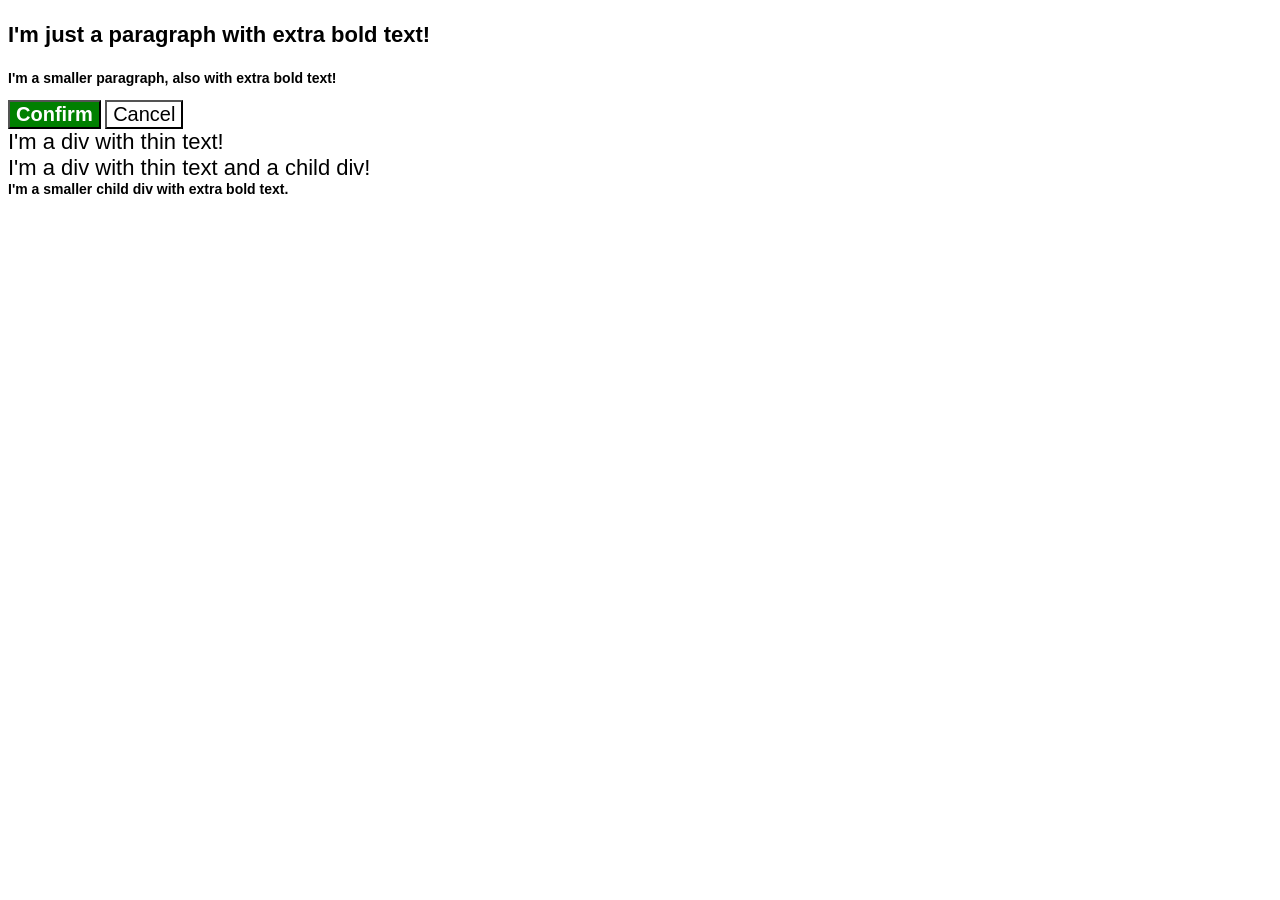
<file: foundations/cascade/01-cascade-fix/index.html>
<!DOCTYPE html>
<html lang="en">
  <head>
    <meta charset="UTF-8">
    <meta http-equiv="X-UA-Compatible" content="IE=edge">
    <meta name="viewport" content="width=device-width, initial-scale=1.0">
    <title>Fix the Cascade</title>
    <link rel="stylesheet" href="style.css">
  </head>
  <body>
    <p class="para">I'm just a paragraph with extra bold text!</p>
    <p class="small-para">I'm a smaller paragraph, also with extra bold text!</p>

    <button id="confirm-button" class="button confirm">Confirm</button>
    <button id="cancel-button" class="button cancel">Cancel</button>

    <div class="text">I'm a div with thin text!</div>
    <div class="text">I'm a div with thin text and a child div!
      <div class="text child">I'm a smaller child div with extra bold text.</div>
    </div>
  </body>
</html>
</file>
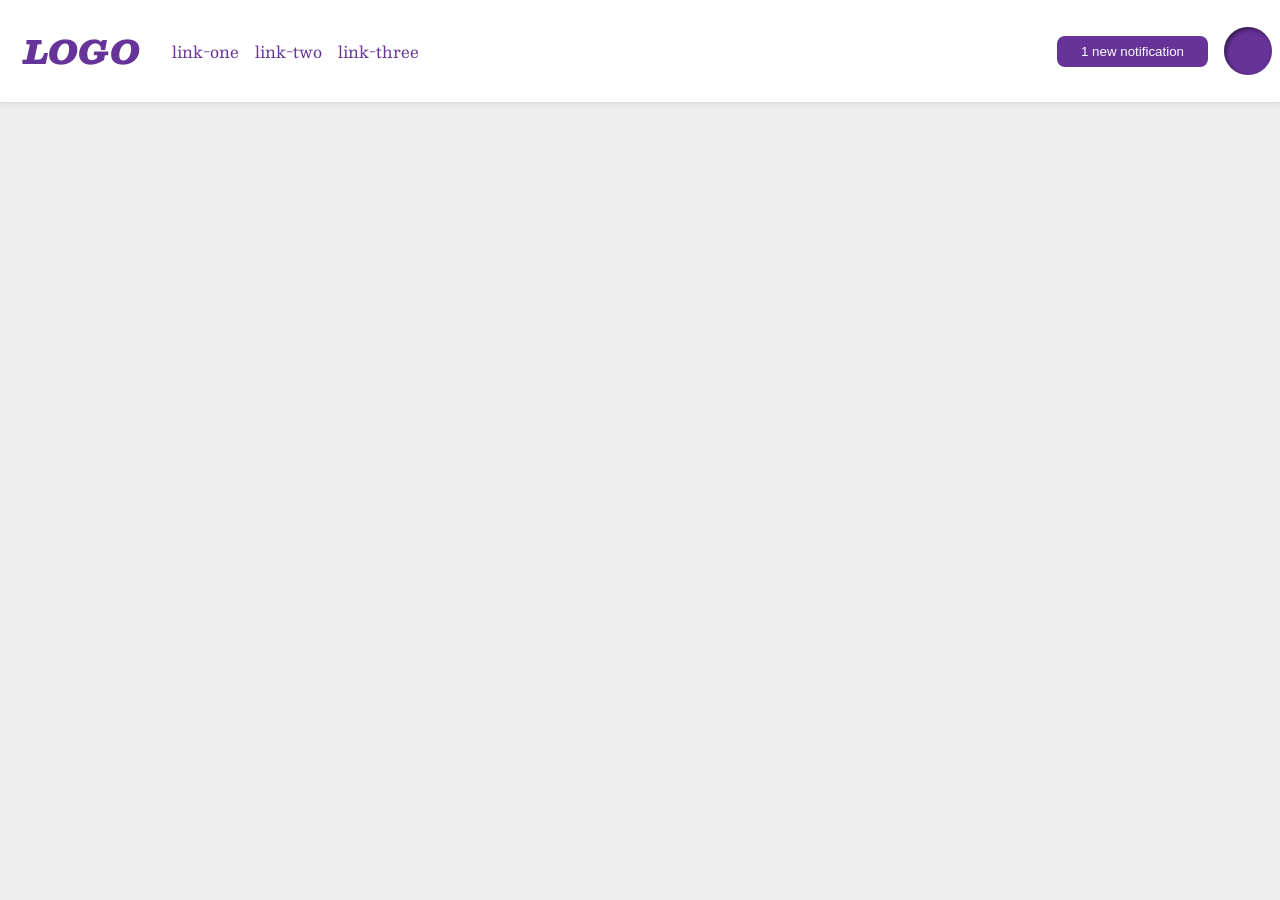
<file: foundations/flex/03-flex-header-2/index.html>
<!DOCTYPE html>
<html lang="en">
  <head>
    <meta charset="UTF-8">
    <meta http-equiv="X-UA-Compatible" content="IE=edge">
    <meta name="viewport" content="width=device-width, initial-scale=1.0">
    <title>Flex Header 2</title>
    <link rel="stylesheet" href="style.css">
  </head>
  <body>
    <div class="header">
      <div class="header-left">
        <div class="logo">
          LOGO
        </div>
        <ul class="links">
          <li><a href="https://google.com">link-one</a></li>
          <li><a href="https://google.com">link-two</a></li>
          <li><a href="https://google.com">link-three</a></li>
        </ul>
      </div>
      <div class="header-right">
        <button class="notifications">
          1 new notification
        </button>
        <div class="profile-image"></div>
      </div>
    </div>
  </body>
</html>
</file>
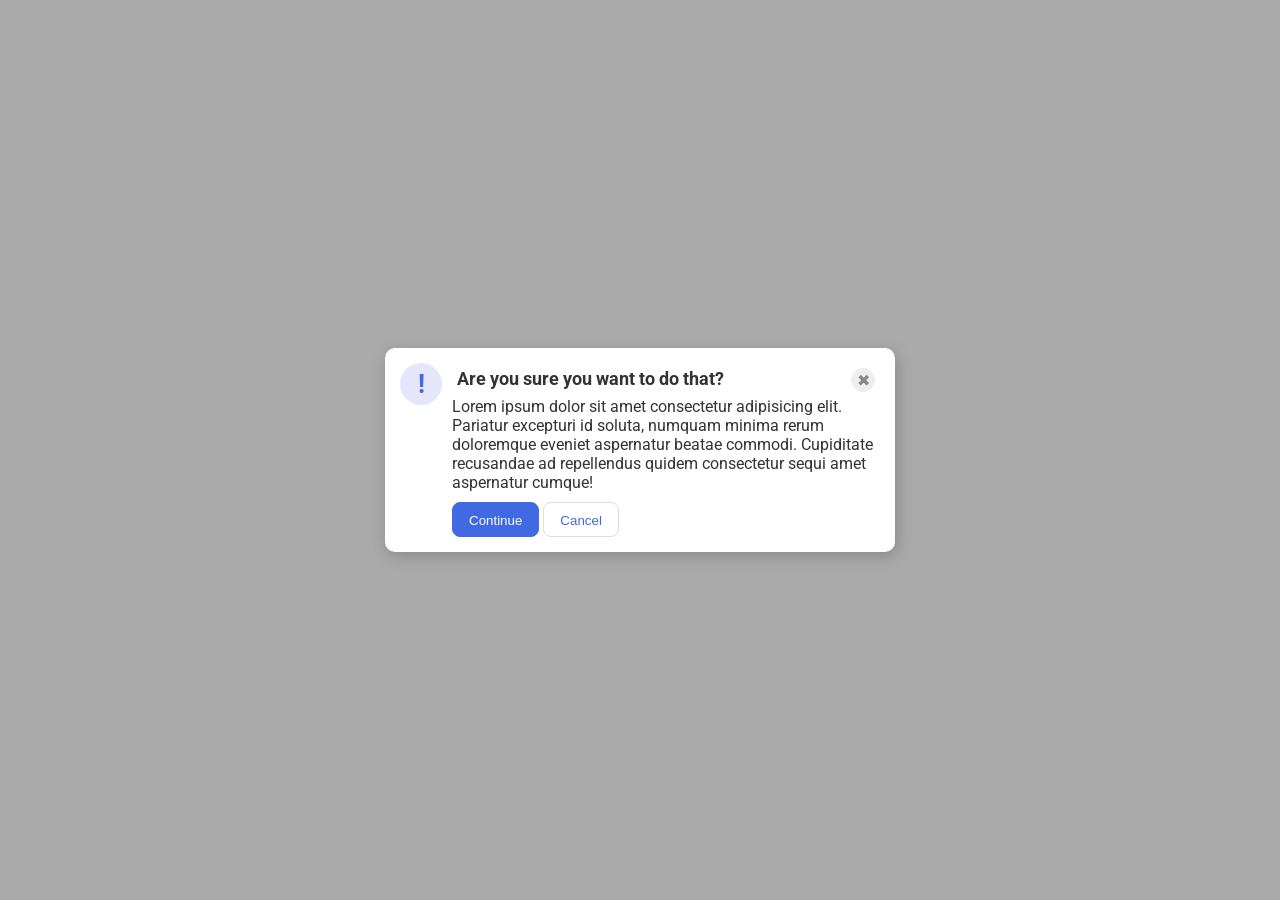
<file: foundations/flex/05-flex-modal/index.html>
<!DOCTYPE html>
<html lang="en">
  <head>
    <meta charset="UTF-8">
    <meta http-equiv="X-UA-Compatible" content="IE=edge">
    <meta name="viewport" content="width=device-width, initial-scale=1.0">
    <link rel="stylesheet" href="style.css">
    <title>Modal</title>
  </head>
  <body>
    <div class="modal">
        <div class="top-container">

        <div class="icon">!</div>

        <div class="top-right-container">

          <div class="top-top-container">
            <div class="header"> <strong>Are you sure you want to do that?</strong></div>
            <button class="close-button">✖</button>
          </div>

          <div class="text">Lorem ipsum dolor sit amet consectetur adipisicing elit. Pariatur excepturi id soluta, numquam minima rerum doloremque eveniet aspernatur beatae commodi. Cupiditate recusandae ad repellendus quidem consectetur sequi amet aspernatur cumque!</div>
        
          <div class="buttons">
            <button class="continue">Continue</button>
            <button class="cancel">Cancel</button>
          </div>
        </div>
    </div>
  </body>
</html>
</file>
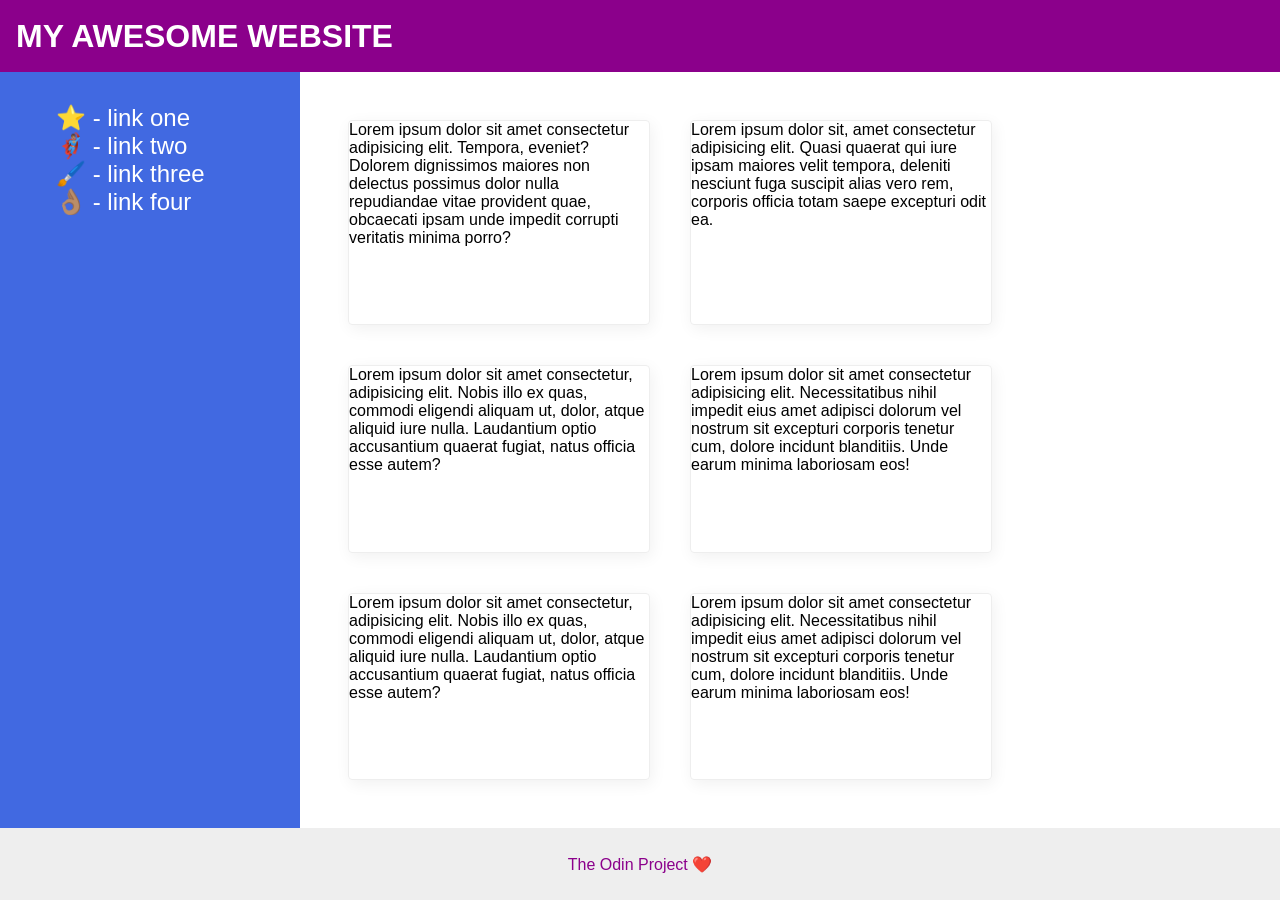
<file: foundations/flex/07-flex-layout-2/index.html>
<!DOCTYPE html>
<html lang="en">
  <head>
    <meta charset="UTF-8">
    <meta http-equiv="X-UA-Compatible" content="IE=edge">
    <meta name="viewport" content="width=device-width, initial-scale=1.0">
    <title>The Holy Grail</title>
    <link rel="stylesheet" href="style.css">
  </head>
  <body>
    <div class="header">
      MY AWESOME WEBSITE
    </div>
    <div class="middle">
      <div class="sidebar">
        <ul>
          <li><a href="#">⭐ - link one</a></li>
          <li><a href="#">🦸🏽‍♂️ - link two</a></li>
          <li><a href="#">🖌️ - link three</a></li>
          <li><a href="#">👌🏽 - link four</a></li>
        </ul>
      </div>
      <div class="cards">
        <div class="card">Lorem ipsum dolor sit amet consectetur adipisicing elit. Tempora, eveniet? Dolorem dignissimos maiores non delectus possimus dolor nulla repudiandae vitae provident quae, obcaecati ipsam unde impedit corrupti veritatis minima porro?</div>
        <div class="card">Lorem ipsum dolor sit, amet consectetur adipisicing elit. Quasi quaerat qui iure ipsam maiores velit tempora, deleniti nesciunt fuga suscipit alias vero rem, corporis officia totam saepe excepturi odit ea.</div>
        <div class="card">Lorem ipsum dolor sit amet consectetur, adipisicing elit. Nobis illo ex quas, commodi eligendi aliquam ut, dolor, atque aliquid iure nulla. Laudantium optio accusantium quaerat fugiat, natus officia esse autem?</div>
        <div class="card">Lorem ipsum dolor sit amet consectetur adipisicing elit. Necessitatibus nihil impedit eius amet adipisci dolorum vel nostrum sit excepturi corporis tenetur cum, dolore incidunt blanditiis. Unde earum minima laboriosam eos!</div>
        <div class="card">Lorem ipsum dolor sit amet consectetur, adipisicing elit. Nobis illo ex quas, commodi eligendi aliquam ut, dolor, atque aliquid iure nulla. Laudantium optio accusantium quaerat fugiat, natus officia esse autem?</div>
        <div class="card">Lorem ipsum dolor sit amet consectetur adipisicing elit. Necessitatibus nihil impedit eius amet adipisci dolorum vel nostrum sit excepturi corporis tenetur cum, dolore incidunt blanditiis. Unde earum minima laboriosam eos!</div>
      </div>
    </div>
    <div class="footer">
      The Odin Project ❤️
    </div>
  </body>
</html>
</file>
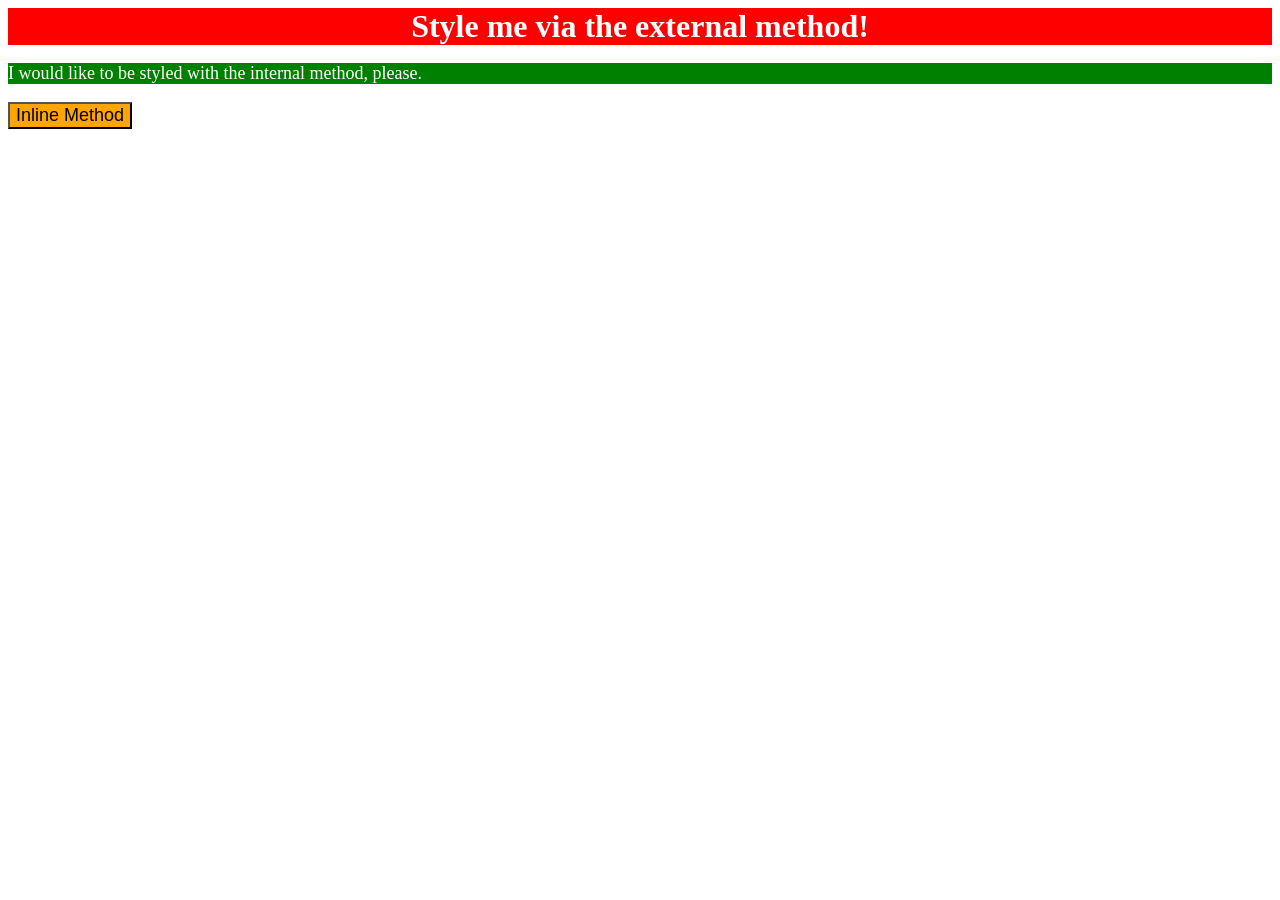
<file: foundations/intro-to-css/01-css-methods/index.html>
<!DOCTYPE html>
<html lang="en">
  <head>
    <link href="style.css" rel="stylesheet">
    <meta charset="UTF-8">
    <meta http-equiv="X-UA-Compatible" content="IE=edge">
    <meta name="viewport" content="width=device-width, initial-scale=1.0">
    <title>Methods for Adding CSS</title>
    <style>
      p {
        background-color: green;
        color: white;
        font-size: 18px;
      }
    </style>
  </head>
  <body>
    <div class="title"><strong>Style me via the external method!</strong></div>
    <p>I would like to be styled with the internal method, please.</p>
    <button style="background-color: orange; font-size: 18px;">Inline Method</button>
  </body>
</html>
</file>
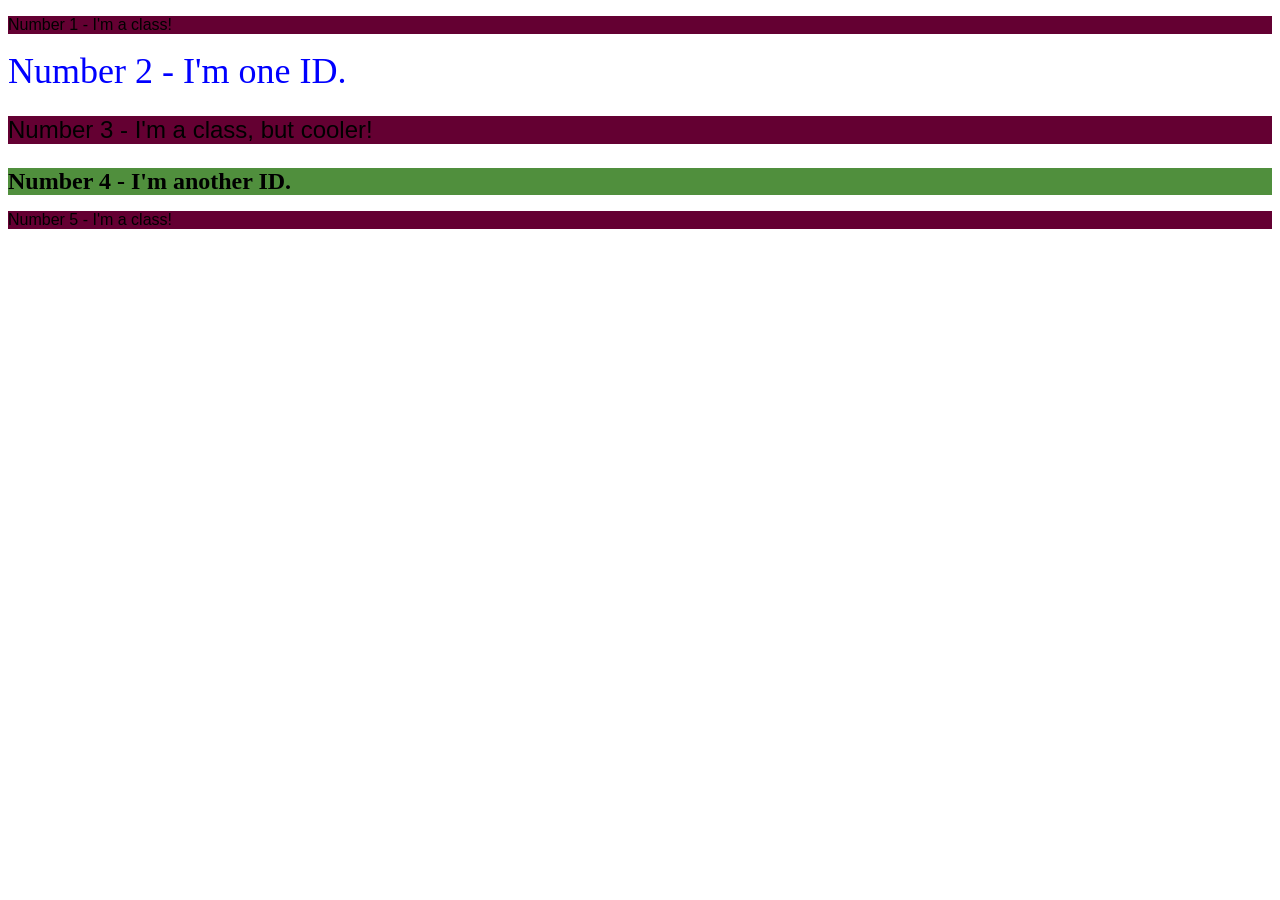
<file: foundations/intro-to-css/02-class-id-selectors/index.html>
<!DOCTYPE html>
<html lang="en">
  <head>
    <meta charset="UTF-8">
    <meta http-equiv="X-UA-Compatible" content="IE=edge">
    <meta name="viewport" content="width=device-width, initial-scale=1.0">
    <title>Class and ID Selectors</title>
    <link rel="stylesheet" href="style.css">
  </head>
  <body>
    <p class="odd">Number 1 - I'm a class!</p>
    <div id="second">Number 2 - I'm one ID.</div>
    <p class="odd third">Number 3 - I'm a class, but cooler!</p>
    <div id="fourth"><strong>Number 4 - I'm another ID.</strong></div>
    <p class="odd">Number 5 - I'm a class!</p>
  </body>
</html>
</file>
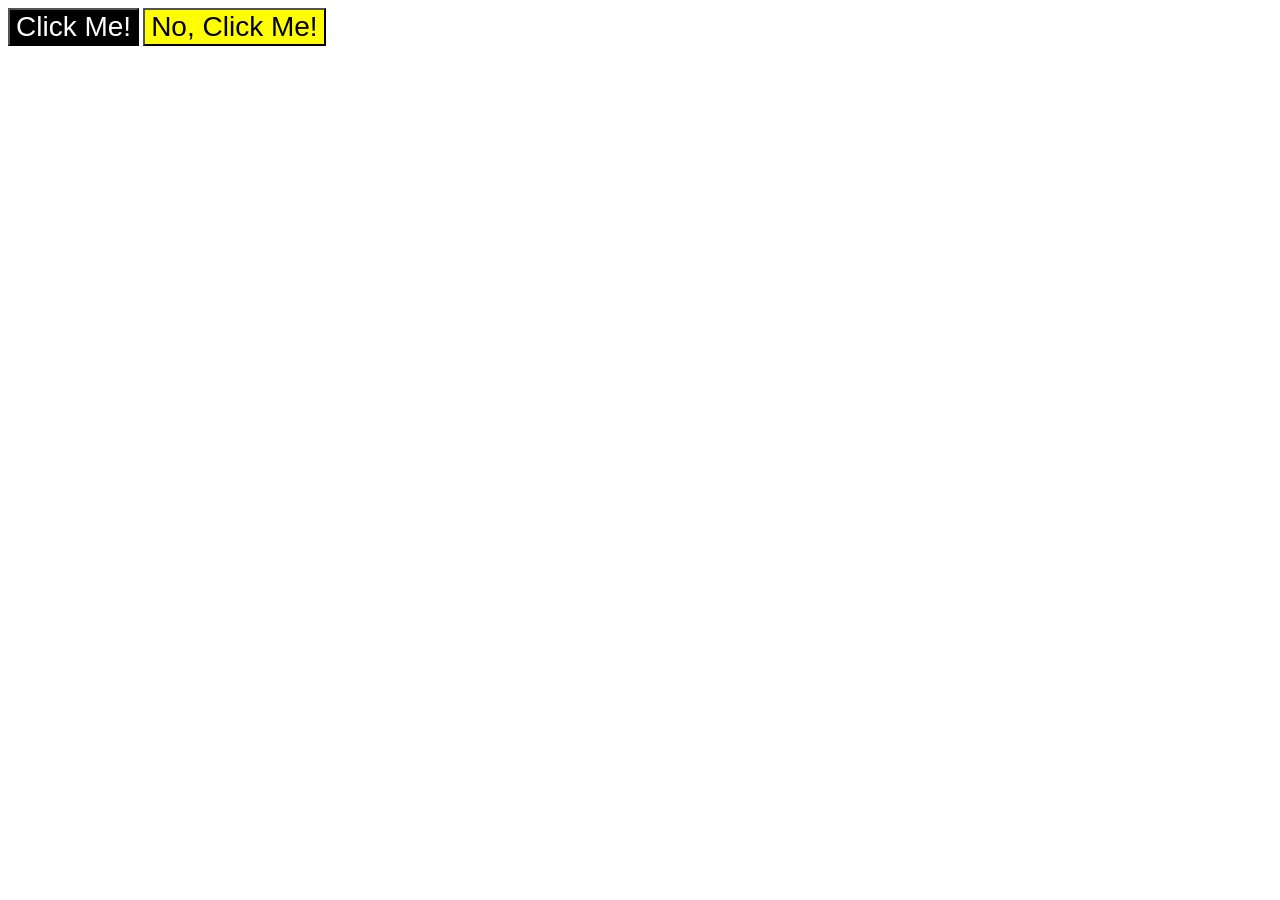
<file: foundations/intro-to-css/03-grouping-selectors/index.html>
<!DOCTYPE html>
<html lang="en">
  <head>
    <meta charset="UTF-8">
    <meta http-equiv="X-UA-Compatible" content="IE=edge">
    <meta name="viewport" content="width=device-width, initial-scale=1.0">
    <title>Grouping Selectors</title>
    <link rel="stylesheet" href="style.css">
  </head>
  <body>
    <button class="first">Click Me!</button>
    <button class="second">No, Click Me!</button>
  </body>
</html>
</file>
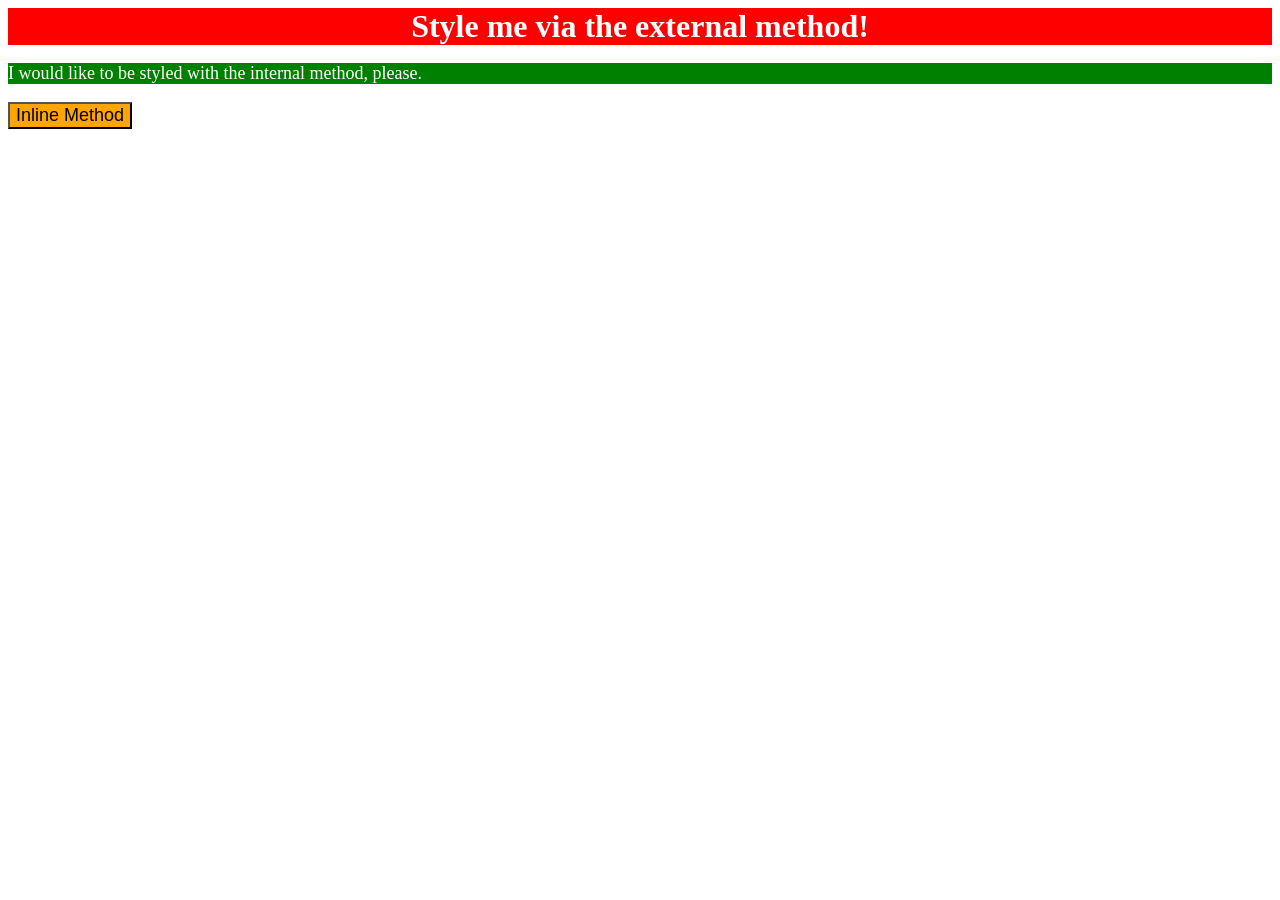
<file: foundations/intro-to-css/01-css-methods/solution/solution.html>
<!DOCTYPE html>
<html lang="en">
  <head>
    <meta charset="UTF-8">
    <meta http-equiv="X-UA-Compatible" content="IE=edge">
    <meta name="viewport" content="width=device-width, initial-scale=1.0">
    <title>Methods for Adding CSS</title>
    <link rel="stylesheet" href="solution.css">

    <style>
      p {
        background-color: green;
        color: white;
        font-size: 18px;
      }
    </style> 
  </head>
  <body>
    <div>Style me via the external method!</div>
    <p>I would like to be styled with the internal method, please.</p>
    <button style="background-color: orange; font-size: 18px;">Inline Method</button>
  </body>
</html>
</file>
<file: foundations/cascade/01-cascade-fix/style.css>
body {
  font-family: Arial, Helvetica, sans-serif;
}

.para,
.small-para {
  color: hsl(0, 0%, 0%);
  font-weight: 800;
}

.small-para {
  font-size: 14px;
  font-weight: 800;
}

.para {
  font-size: 22px;
}

.confirm {
  background: green;
  color: white;
  font-weight: bold;
} 


.button {
  background-color: rgb(255, 255, 255);
  color: rgb(0, 0, 0);
  font-size: 20px;
}

.text .child {
  color: rgb(0, 0, 0);
  font-weight: 800;
  font-size: 14px;
}

div.text {
  color: rgb(0, 0, 0);
  font-size: 22px;
  font-weight: 100;
}

#confirm-button {
  background: green;
  color: white;
  font-weight: bold; 
}
</file>
<file: foundations/flex/03-flex-header-2/style.css>
/* this is some magical font-importing.  
you'll learn about it later. */
@import url('https://fonts.googleapis.com/css2?family=Besley:ital,wght@0,400;1,900&display=swap');

.logo{
  margin:16px;
}

body {
  margin: 0;
  background: #eee;
  font-family: Besley, serif;
}

.header {
  background: white;
  border-bottom: 1px solid #ddd;
  box-shadow: 0 0 8px rgba(0,0,0,.1);
  display: flex;
  padding: 8px;
}

.profile-image {
  background: rebeccapurple;
  box-shadow: inset 2px 2px 4px rgba(0,0,0,.5);
  border-radius: 50%;
  width: 48px;
  height: 48px;
  margin-left:16px;
}

.logo {
  color: rebeccapurple;
  font-size: 32px;
  font-weight: 900;
  font-style: italic;
  padding-right:8px;
}

button {
  border: none;
  border-radius: 8px;
  background: rebeccapurple;
  color: white;
  padding: 8px 24px;
}

a {
  /* this removes the line under our links */
  text-decoration: none;
  color: rebeccapurple;
}

.header-left ul {
  list-style-type: none;
  display: flex;
  flex:auto;
}

ul {
  display:flex;
  padding:0px;
}

ul li {
  flex:1,1,auto;
  padding: 8px;
}

.header-left .logo {
  flex:4,1,auto;
}

.header-right {
  display:flex;
} 

.header .header-right {
  flex:auto;
  justify-content:flex-end;
}

.header .header-left {
  flex:auto;
  justify-content: flex-start;
}

.header-right .button {
  flex:auto;
  padding-right: 8px;
  margin-right:8px;
}

.header-left {
  display:flex;
}

.header-right,
.header-left {
  justify-content: center;
  align-items: center;
}
</file>
<file: foundations/flex/05-flex-modal/style.css>
@import url('https://fonts.googleapis.com/css2?family=Roboto:wght@400;700&display=swap');

html, body {
  height: 100%;
}

body {
  font-family: Roboto, sans-serif;
  margin: 0;
  background: #aaa;
  color: #333;
  /* I'll give you this one for free lol */
  display: flex;
  align-items: center;
  justify-content: center;
}

.modal {
  background: white;
  width: 480px;
  border-radius: 10px;
  box-shadow: 2px 4px 16px rgba(0,0,0,.2);
  padding:15px;
}

.icon {
  color: royalblue;
  font-size: 26px;
  font-weight: 700;
  background: lavender;
  width: 42px;
  height: 42px;
  border-radius: 50%;
  display: flex;
  align-items: center;
  justify-content: center;
  flex-shrink: 0;
}

.close-button {
  background: #eee;
  border-radius: 50%;
  color: #888;
  font-weight: 400;
  font-size: 16px;
  height: 24px;
  width: 24px;
  display: flex;
  align-items: center;
  justify-content: center;
  border: 1px solid #eee;
  padding: 0;
  margin-left: auto;
}

button {
  cursor: pointer;
  padding: 8px 16px;
  border-radius: 8px;
  padding-top: 10px;
}

button.continue {
  background: royalblue;
  border: 1px solid royalblue;
  color: white;
}

button.cancel {
  background: white;
  border: 1px solid #ddd;
  color: royalblue;
}

.top-container {
  display:flex;
}

.top-right-container {
  display:flex;
  flex-direction: column;
  padding-left:10px;
  
}

.top-top-container {
  display:flex;
  padding:5px;
}

.header {
  font:bold;
  font-size:18px;
}

.buttons {
  padding-top:10px;
}
</file>
<file: foundations/flex/07-flex-layout-2/style.css>
body {
  font-family: -apple-system, BlinkMacSystemFont, 'Segoe UI', Roboto, Oxygen, Ubuntu, Cantarell, 'Open Sans', 'Helvetica Neue', sans-serif;
  margin: 0;
  min-height: 100vh;
  display:flex;
  flex-direction:column;
}

.header {
  height: 72px;
  background: darkmagenta;
  color: white;
  font-size: 32px;
  font-weight: 900;
  padding-left:16px;
  display:flex;
  align-items: center;
}

.footer {
  height: 72px;
  background: #eee;
  color: darkmagenta;
  display:flex;
  justify-content: center;
  align-items: center;
  flex-shrink: 1;
}

.sidebar {
  width: 300px;
  background: royalblue;
  box-sizing: border-box;
  min-width: 300px;
  flex-shrink: 0;
  padding:16px;
}

.card {
  border: 1px solid #eee;
  box-shadow: 2px 4px 16px rgba(0,0,0,.06);
  border-radius: 4px;
  max-width:300px;
  
}

.middle {
  display: flex;
  flex:1;
}

.cards {
  display:flex;
  gap:40px;
  padding:48px;
  flex-wrap: wrap; 
}

.sidebar li {
  font-size: 24px;  
  list-style:none;
}

.sidebar li a {
  text-decoration: none;
  color:white;
}
</file>
<file: foundations/intro-to-css/01-css-methods/style.css>
.title {
    background-color: red;
    color: white;
    font-size: 32px;
    text-align: center;
    
}
</file>
<file: foundations/intro-to-css/02-class-id-selectors/style.css>
.odd {
    background-color: rgb(100, 0, 50);
    font-family: "Verdana", "DejaVuSans", sans-serif;
}

#second {
    color: blue;
    font-size: 36px;
}

.odd.third,
#fourth {
    font-size: 24px;
}

#fourth {
    background-color: hsl(106, 40%, 40%);
}
</file>
<file: foundations/intro-to-css/03-grouping-selectors/style.css>
.first { 
    background-color: black;
    color: white;
}

.second,
.first {
    font-size: 28px;
    font-family: "Helvetica","Times New Roman","sans-serif";
}

.second {
    background-color:yellow;
}
</file>
<file: foundations/intro-to-css/01-css-methods/solution/solution.css>
div {
  background-color : red ; 
  color: white;
  font-size: 32px;
  text-align: center;
  font-weight: 700;
}
</file>
